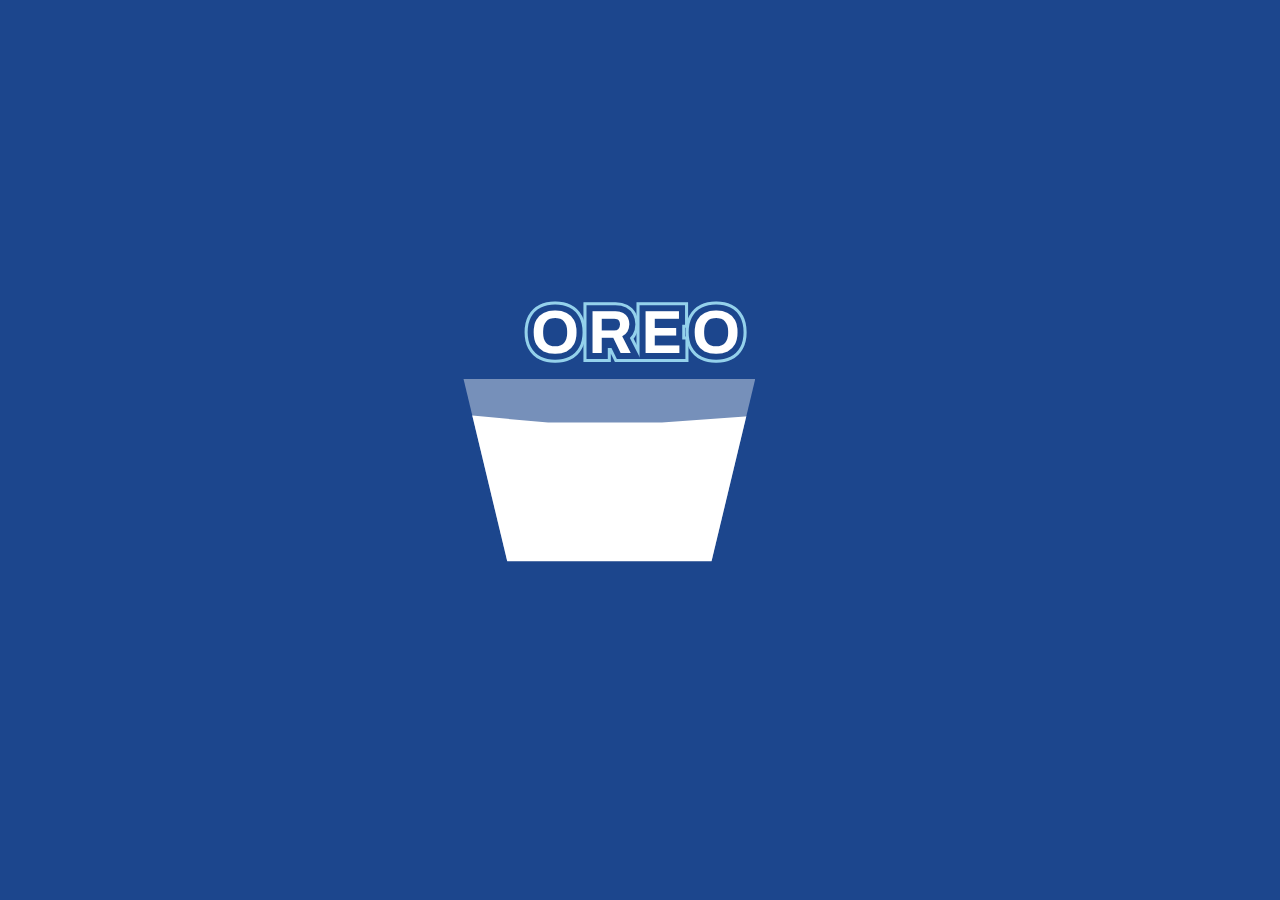
<file: opdracht1/index.html>
<!doctype html>
<html lang="nl">
	
<head>
	<meta charset="UTF-8">
	<meta name="author" content="Cherlyn Faré">
	<meta name="viewport" content="width=device-width, initial-scale=1">
	
	<title>Opdracht 1: Brand Animation - Frontend voor Designers</title>
	
	<link href="styles/style.css" rel="stylesheet">
 	<link rel="icon" type="image/svg+xml" href="images/favicon.svg">
	
  	<link href="https://fonts.googleapis.com/css2?family=Archivo:wdth,wght@125,900&display=swap" rel="stylesheet">
</head>

<body>
	<h1>
		<span letter="O">O</span>
		<span letter="R">R</span>
		<span letter="E">E</span>
		<span letter="O">O</span>
		<span></span>
	</h1>

	<script defer src="scripts/script.js"></script>
</body>
	
</html>
</file>
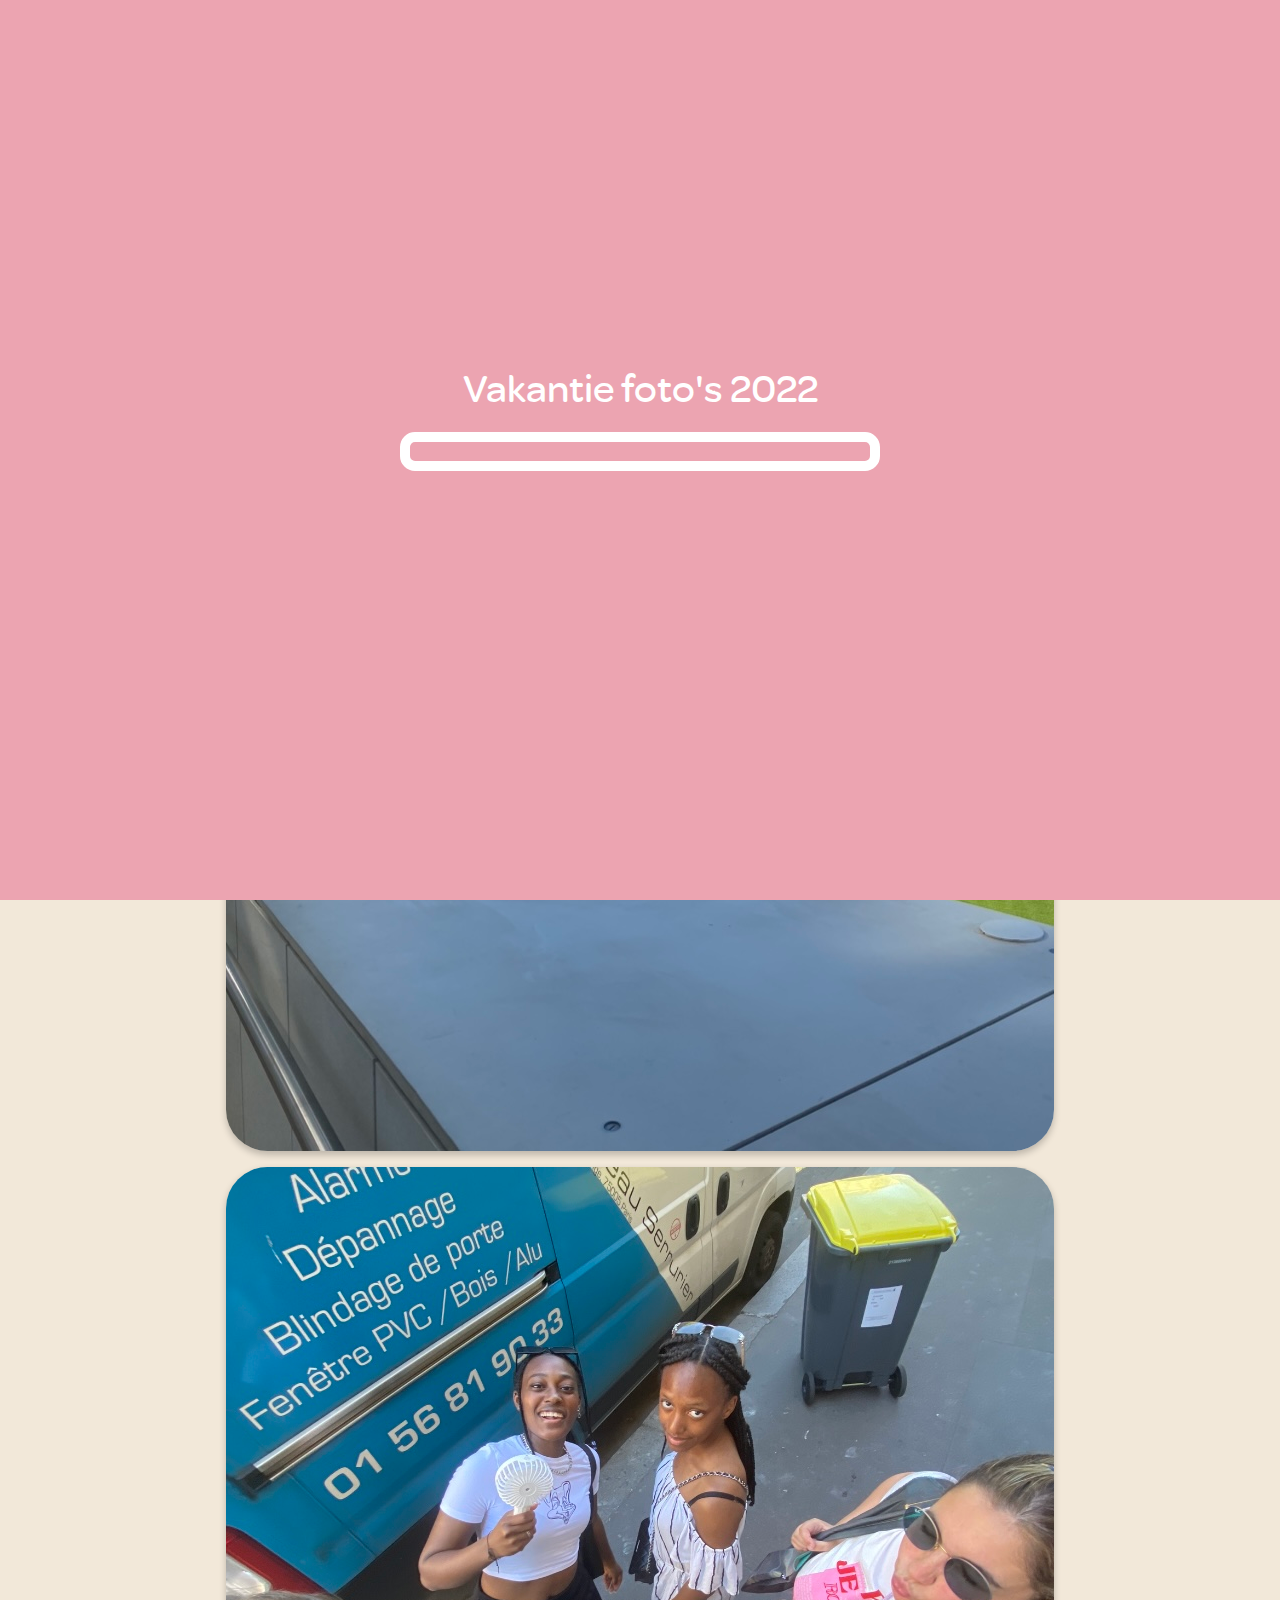
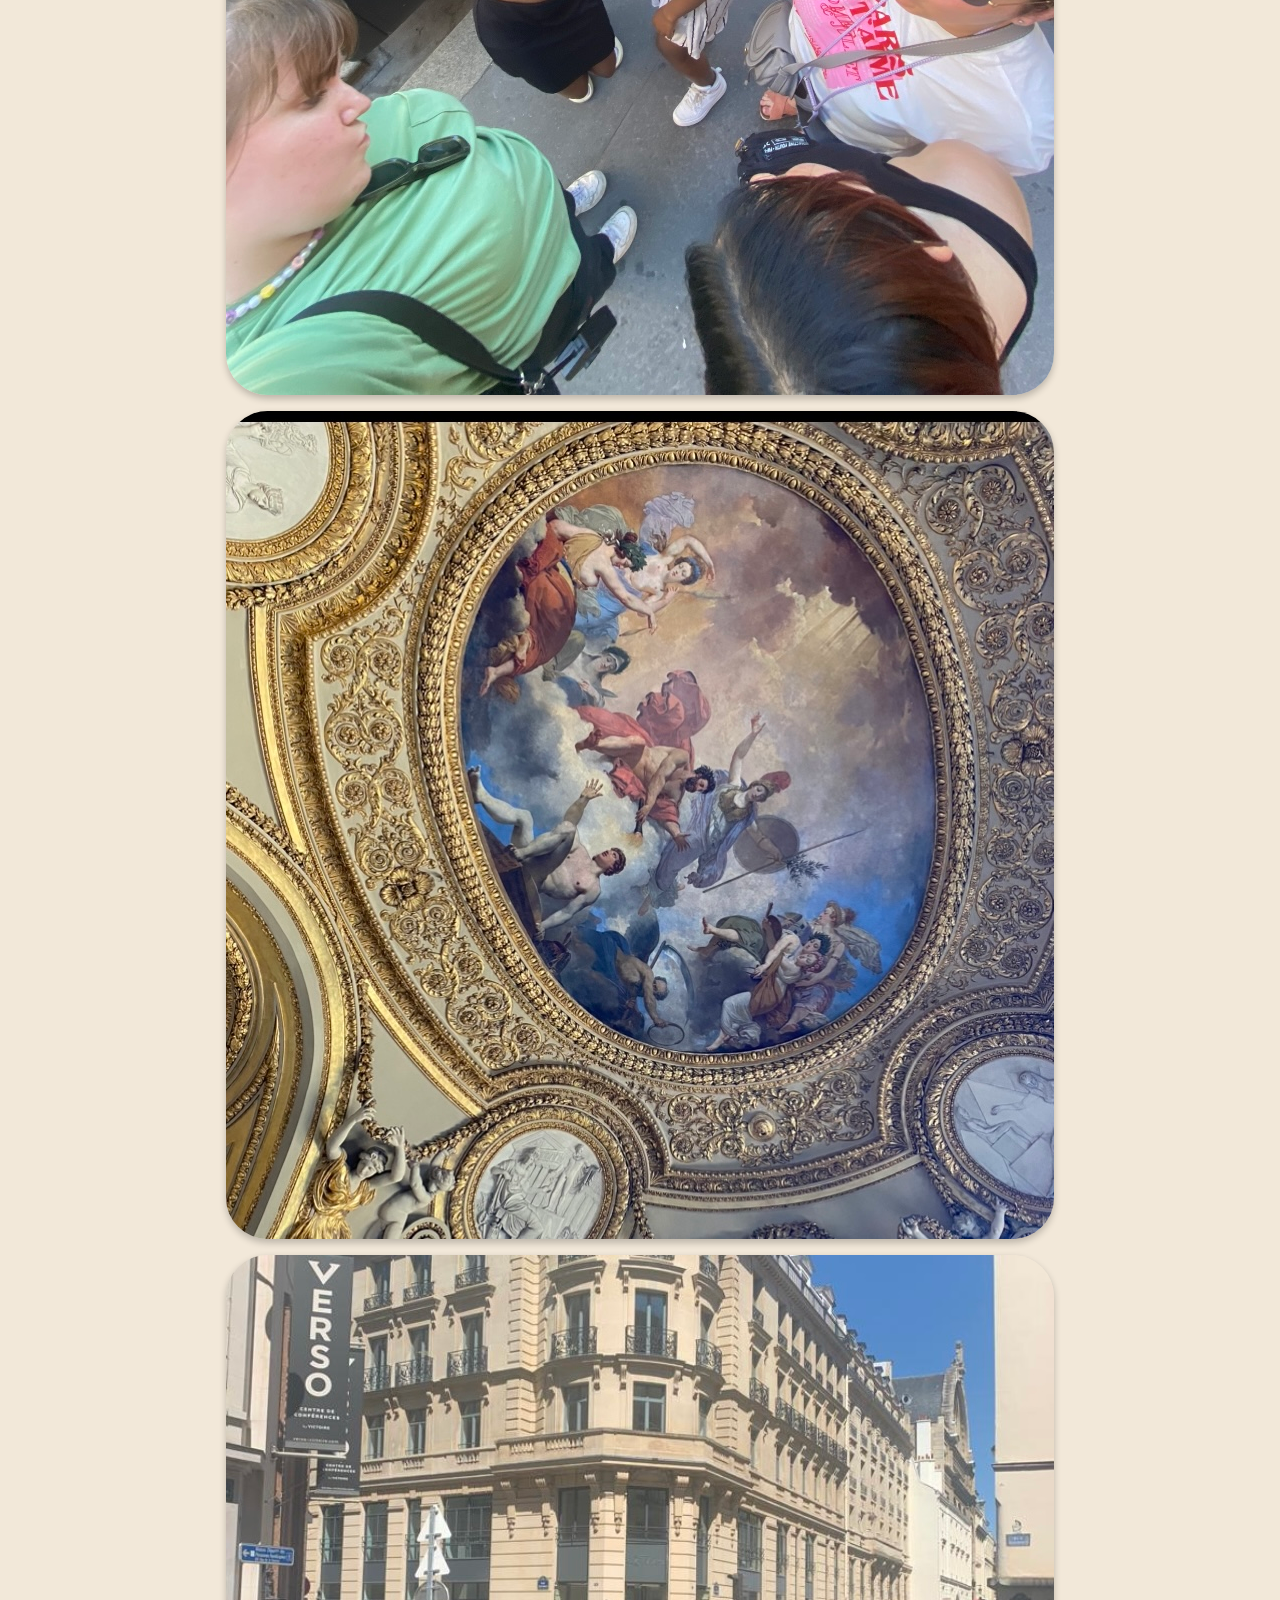
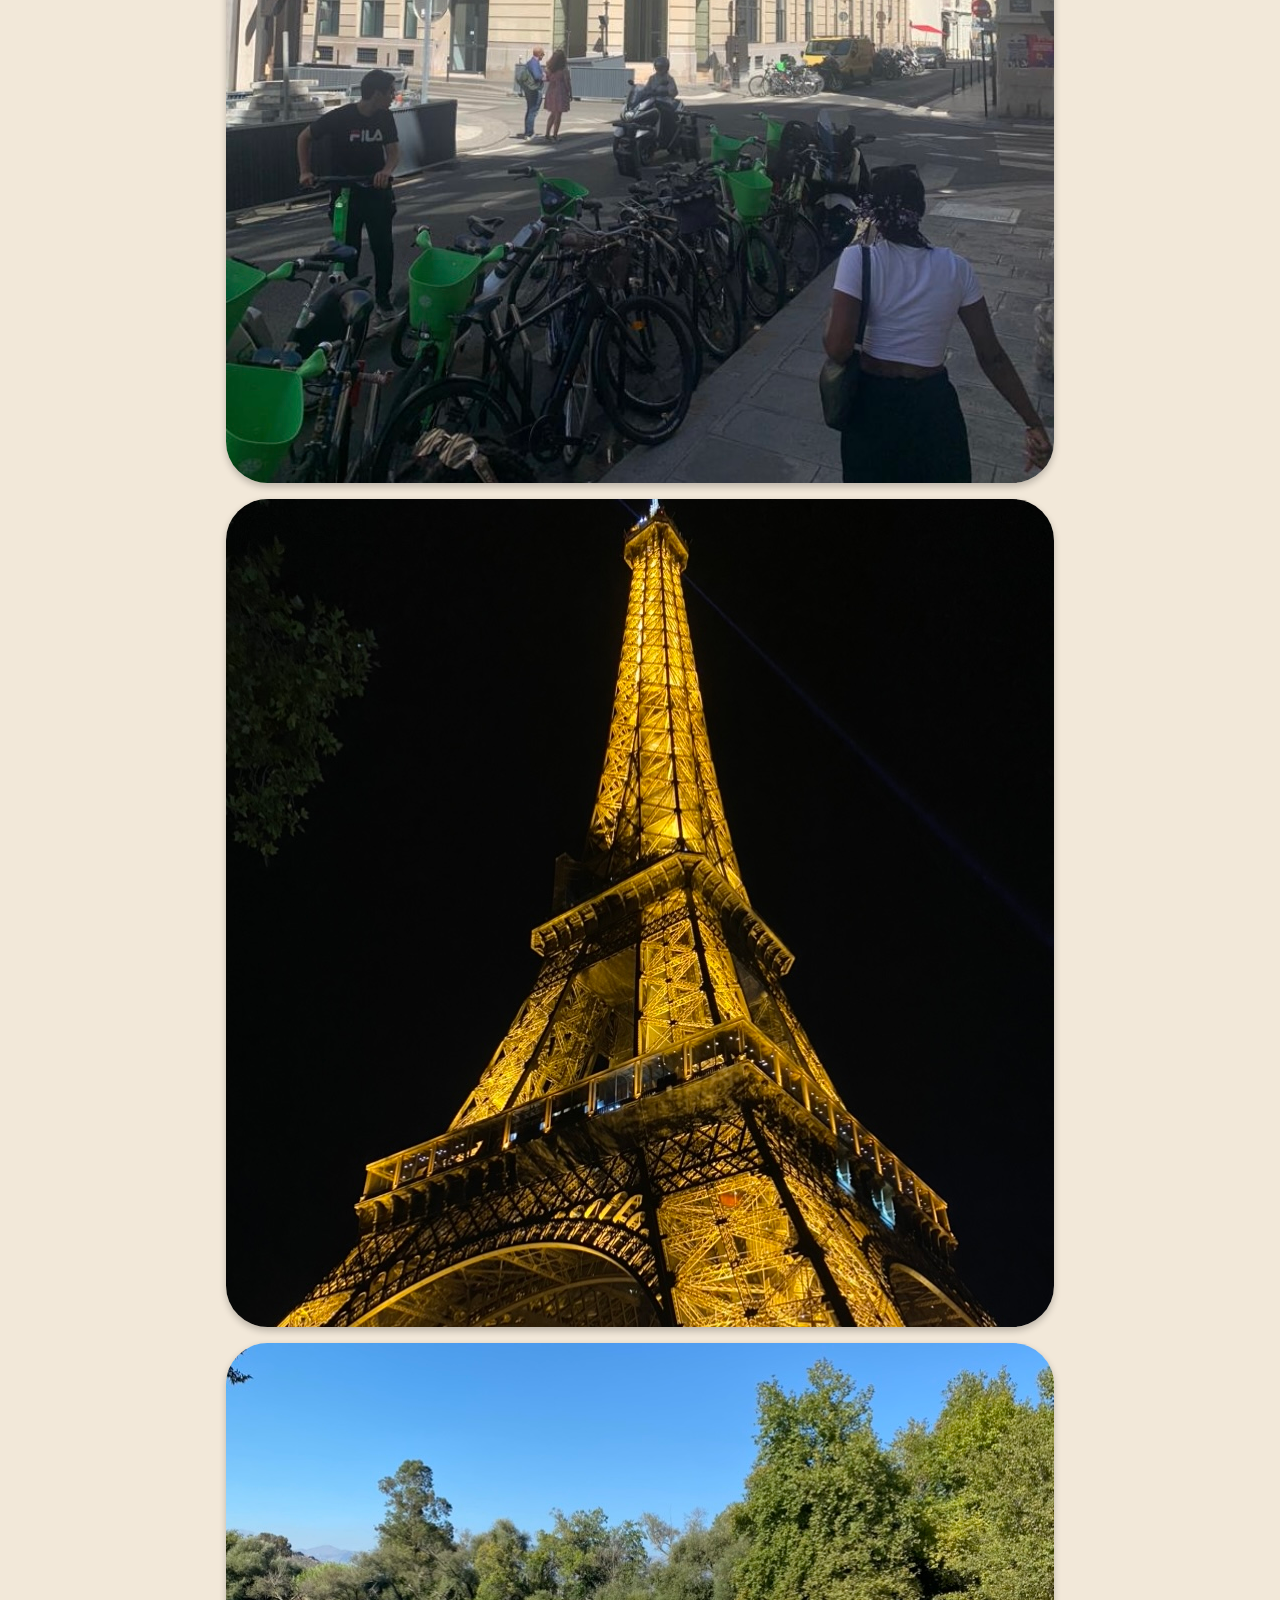
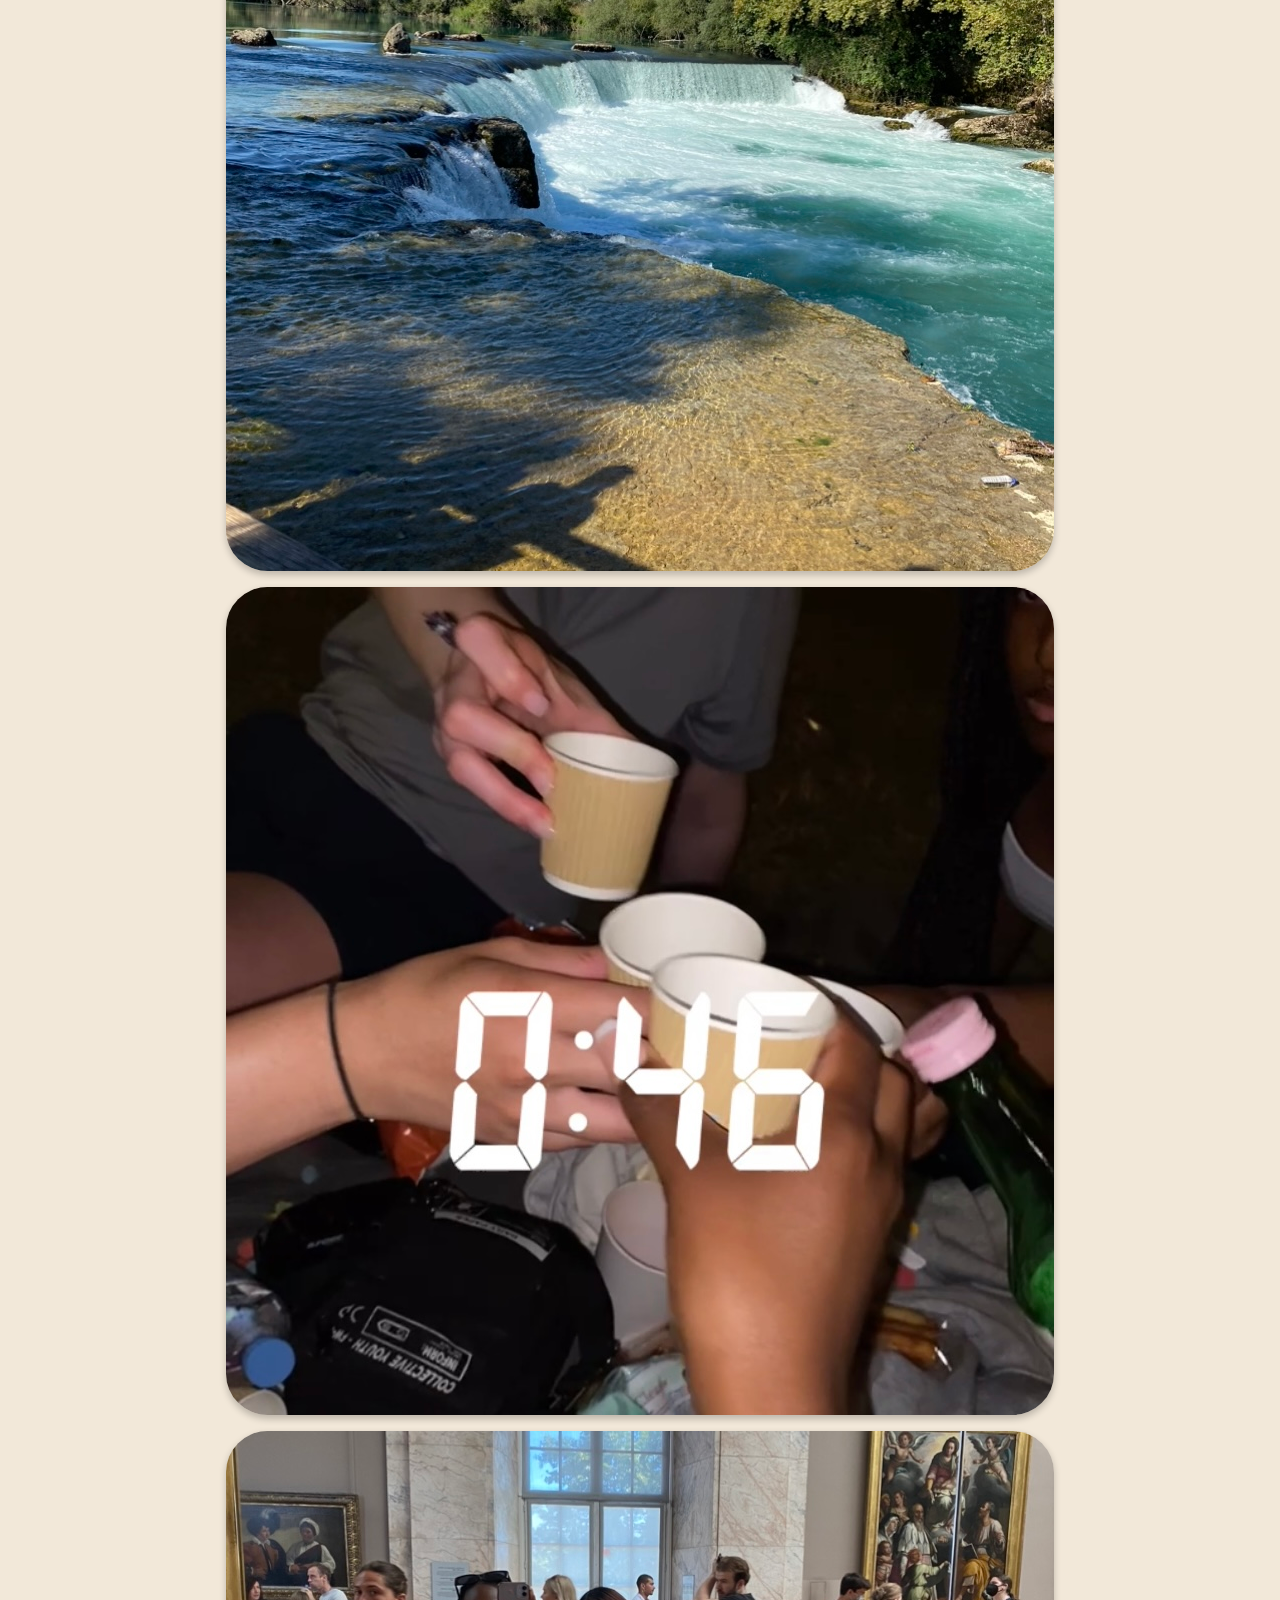
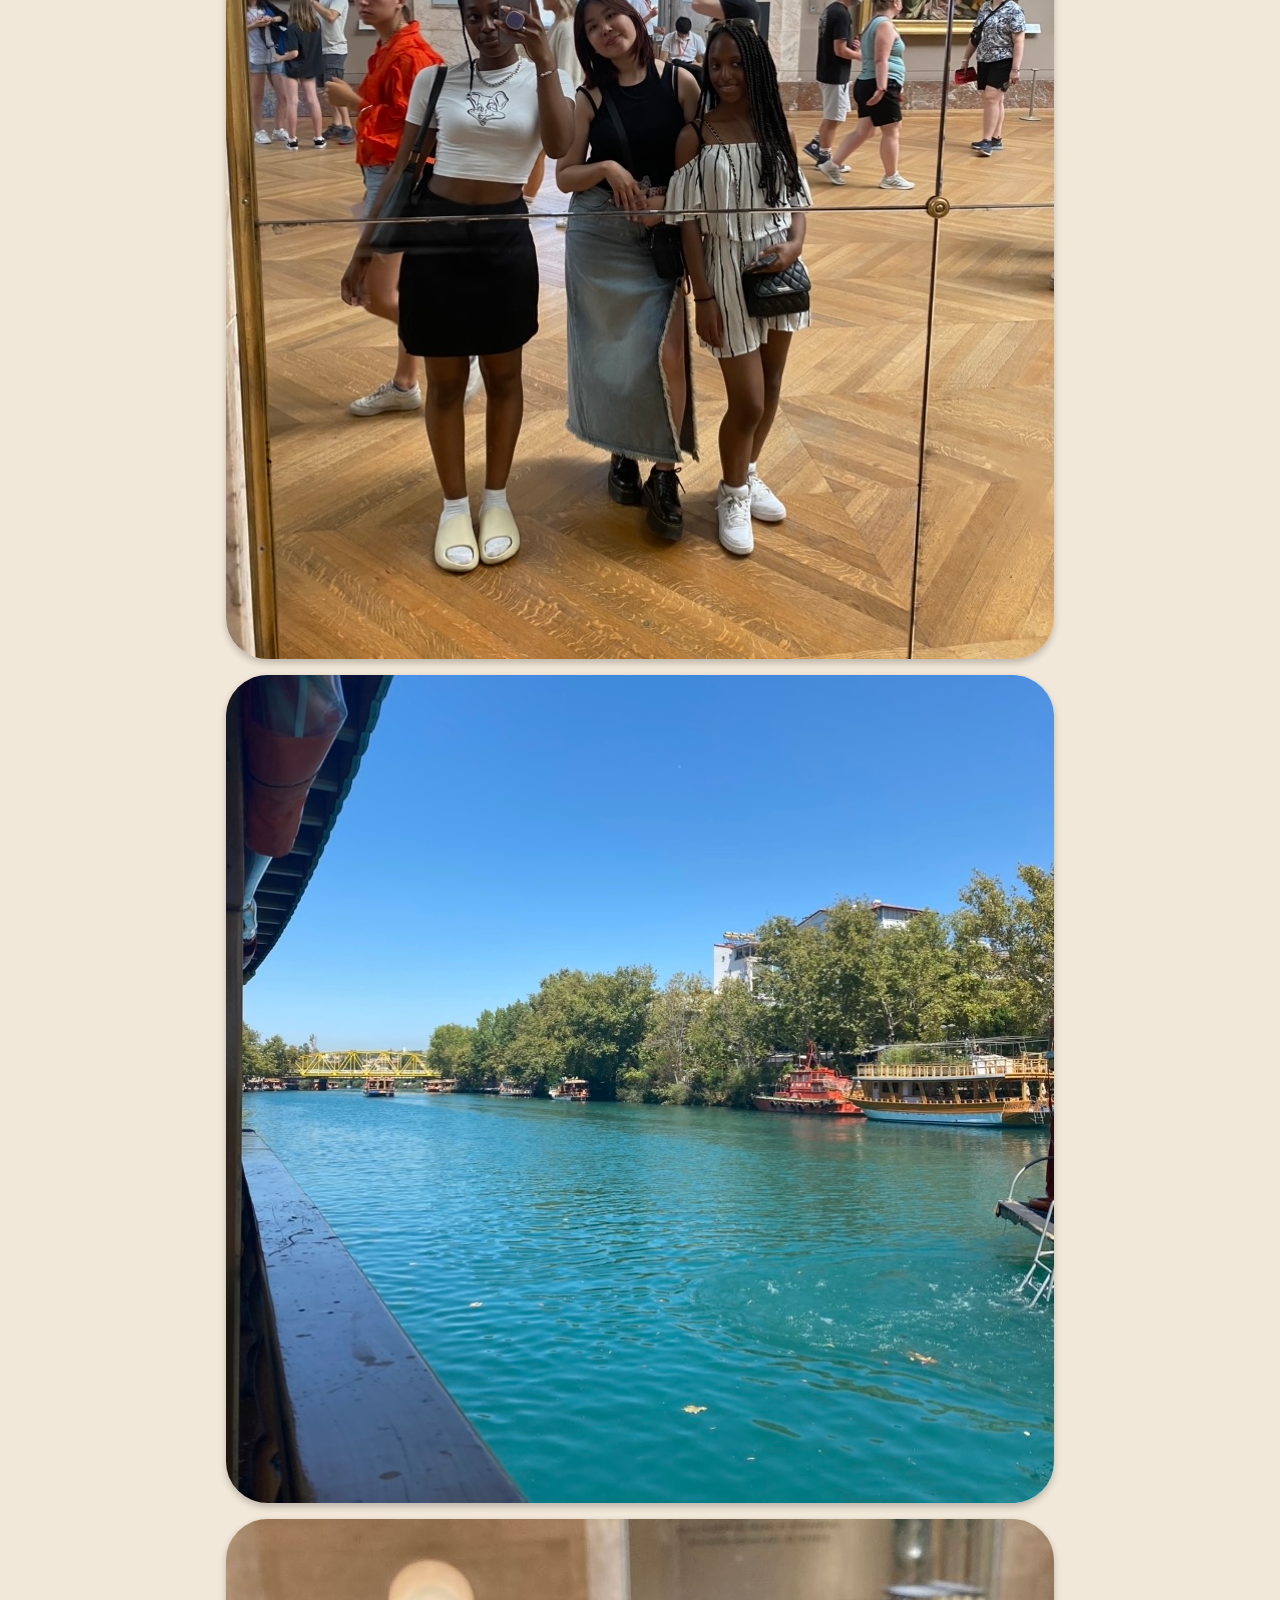
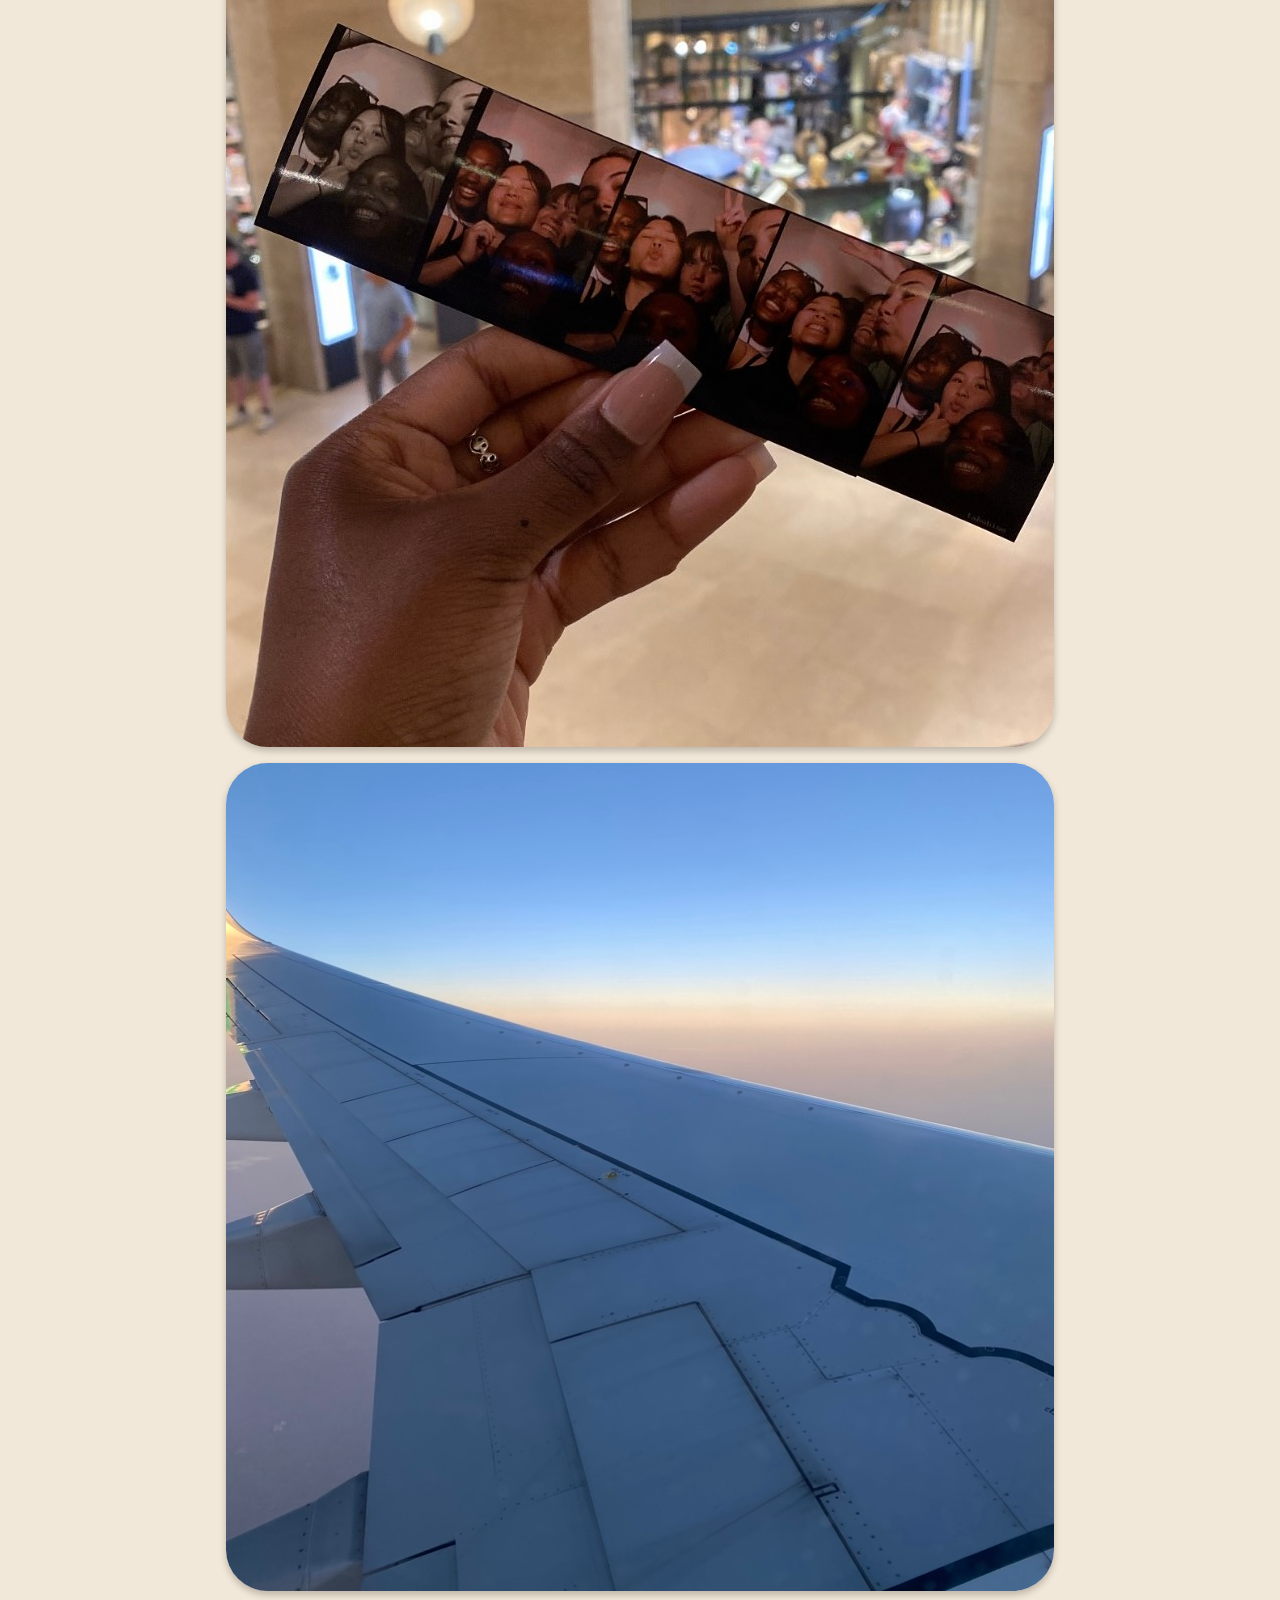
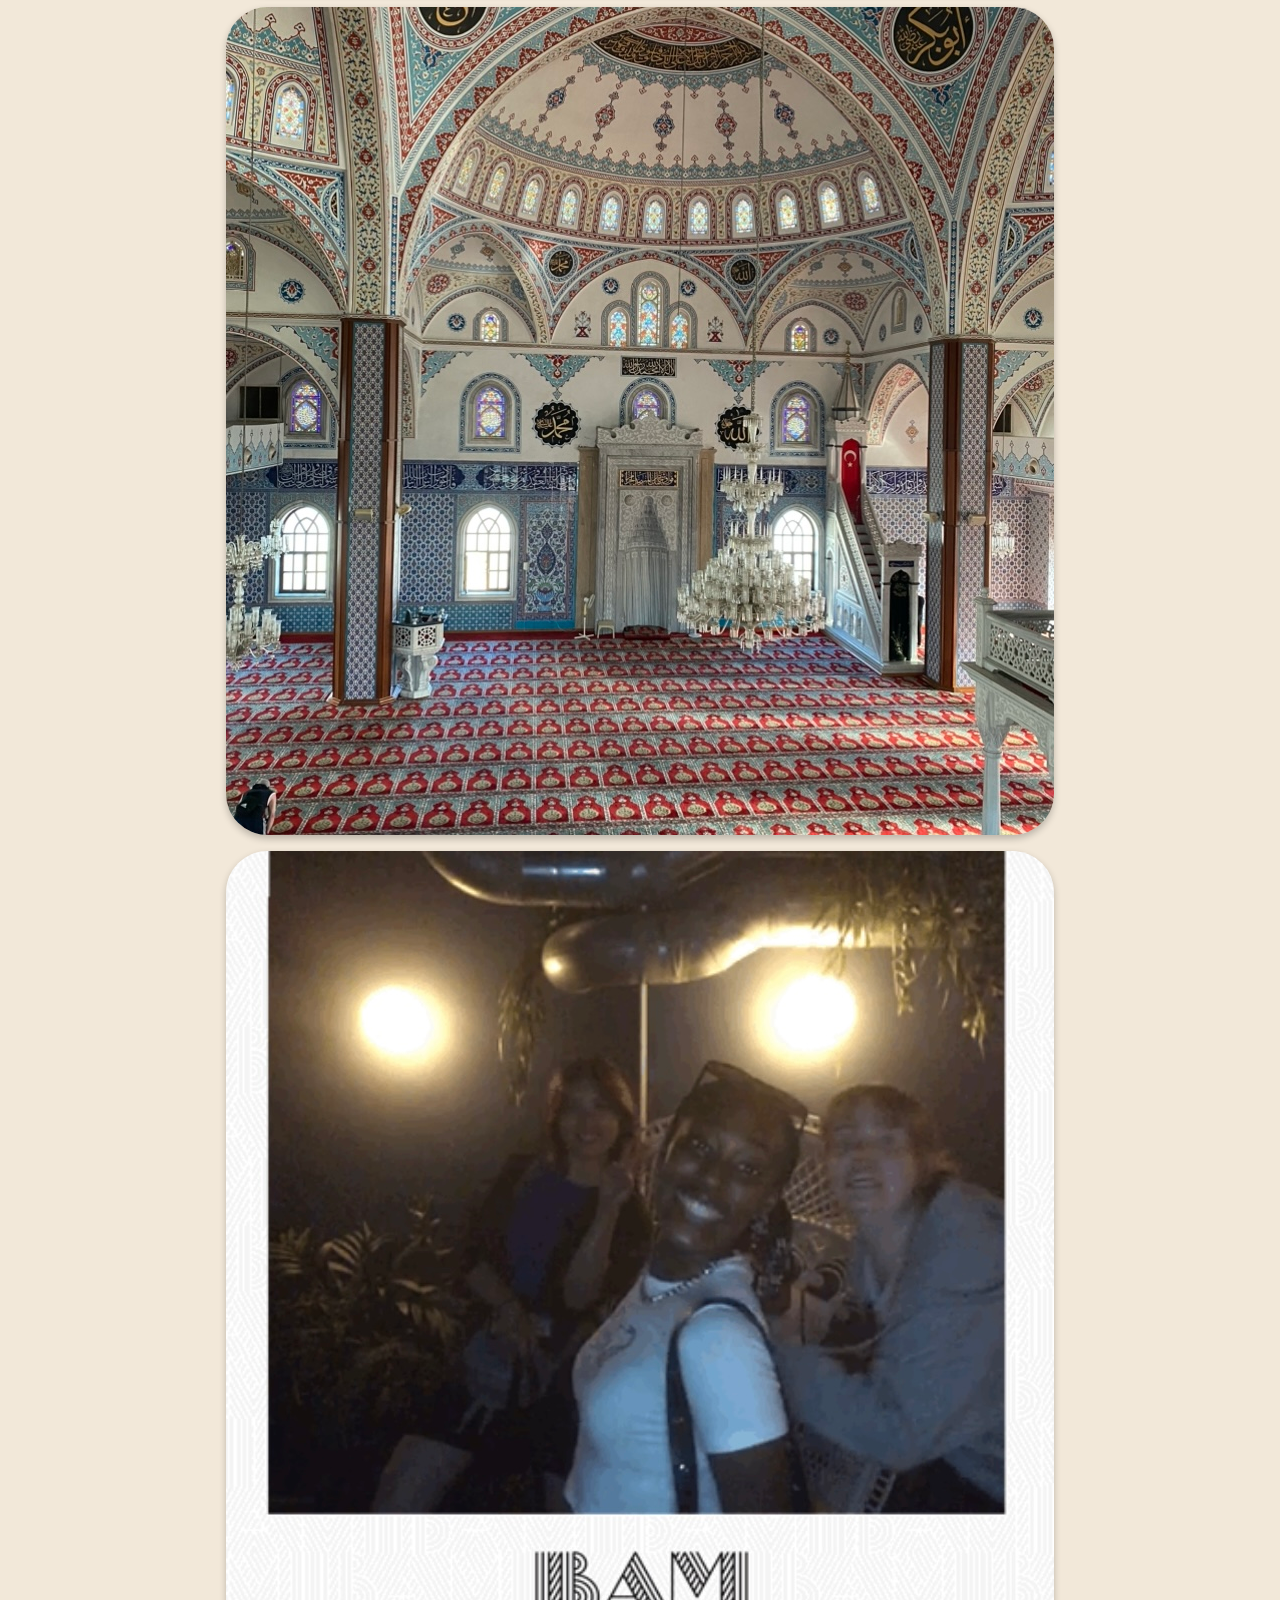
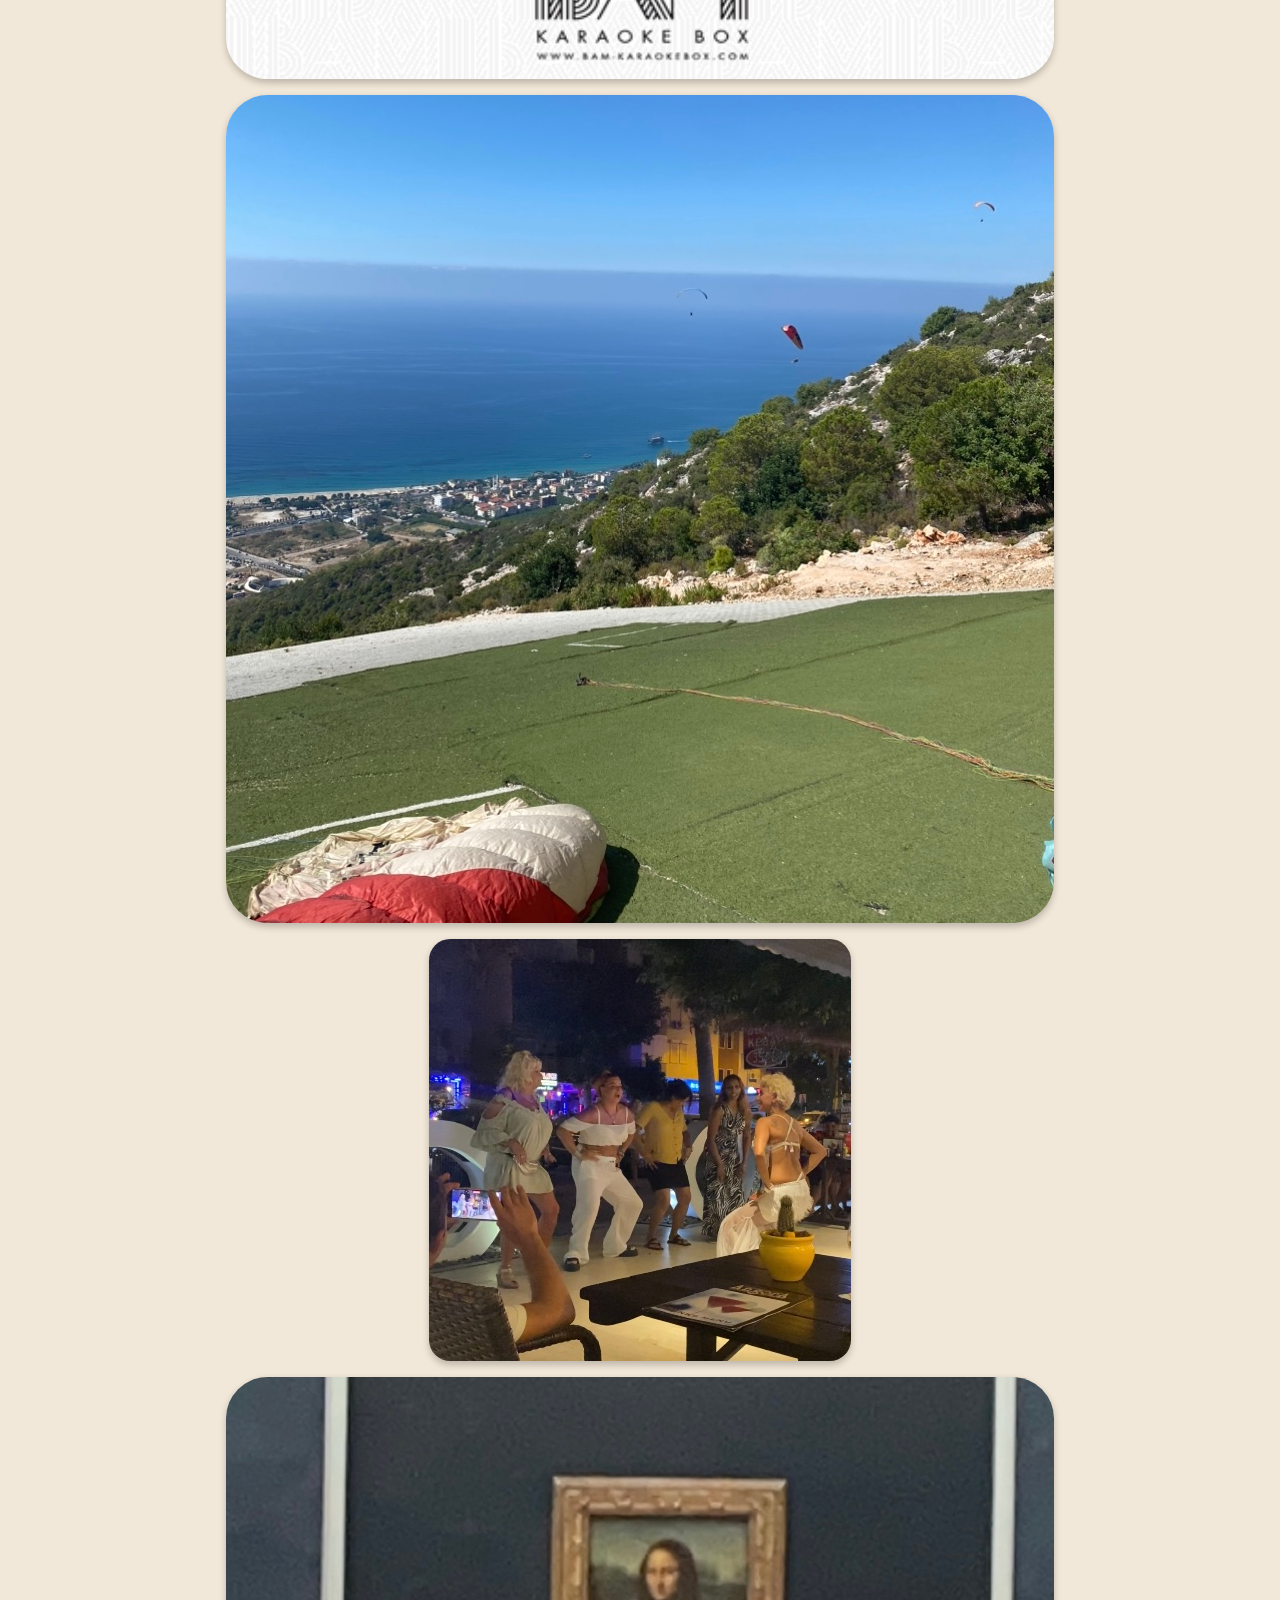
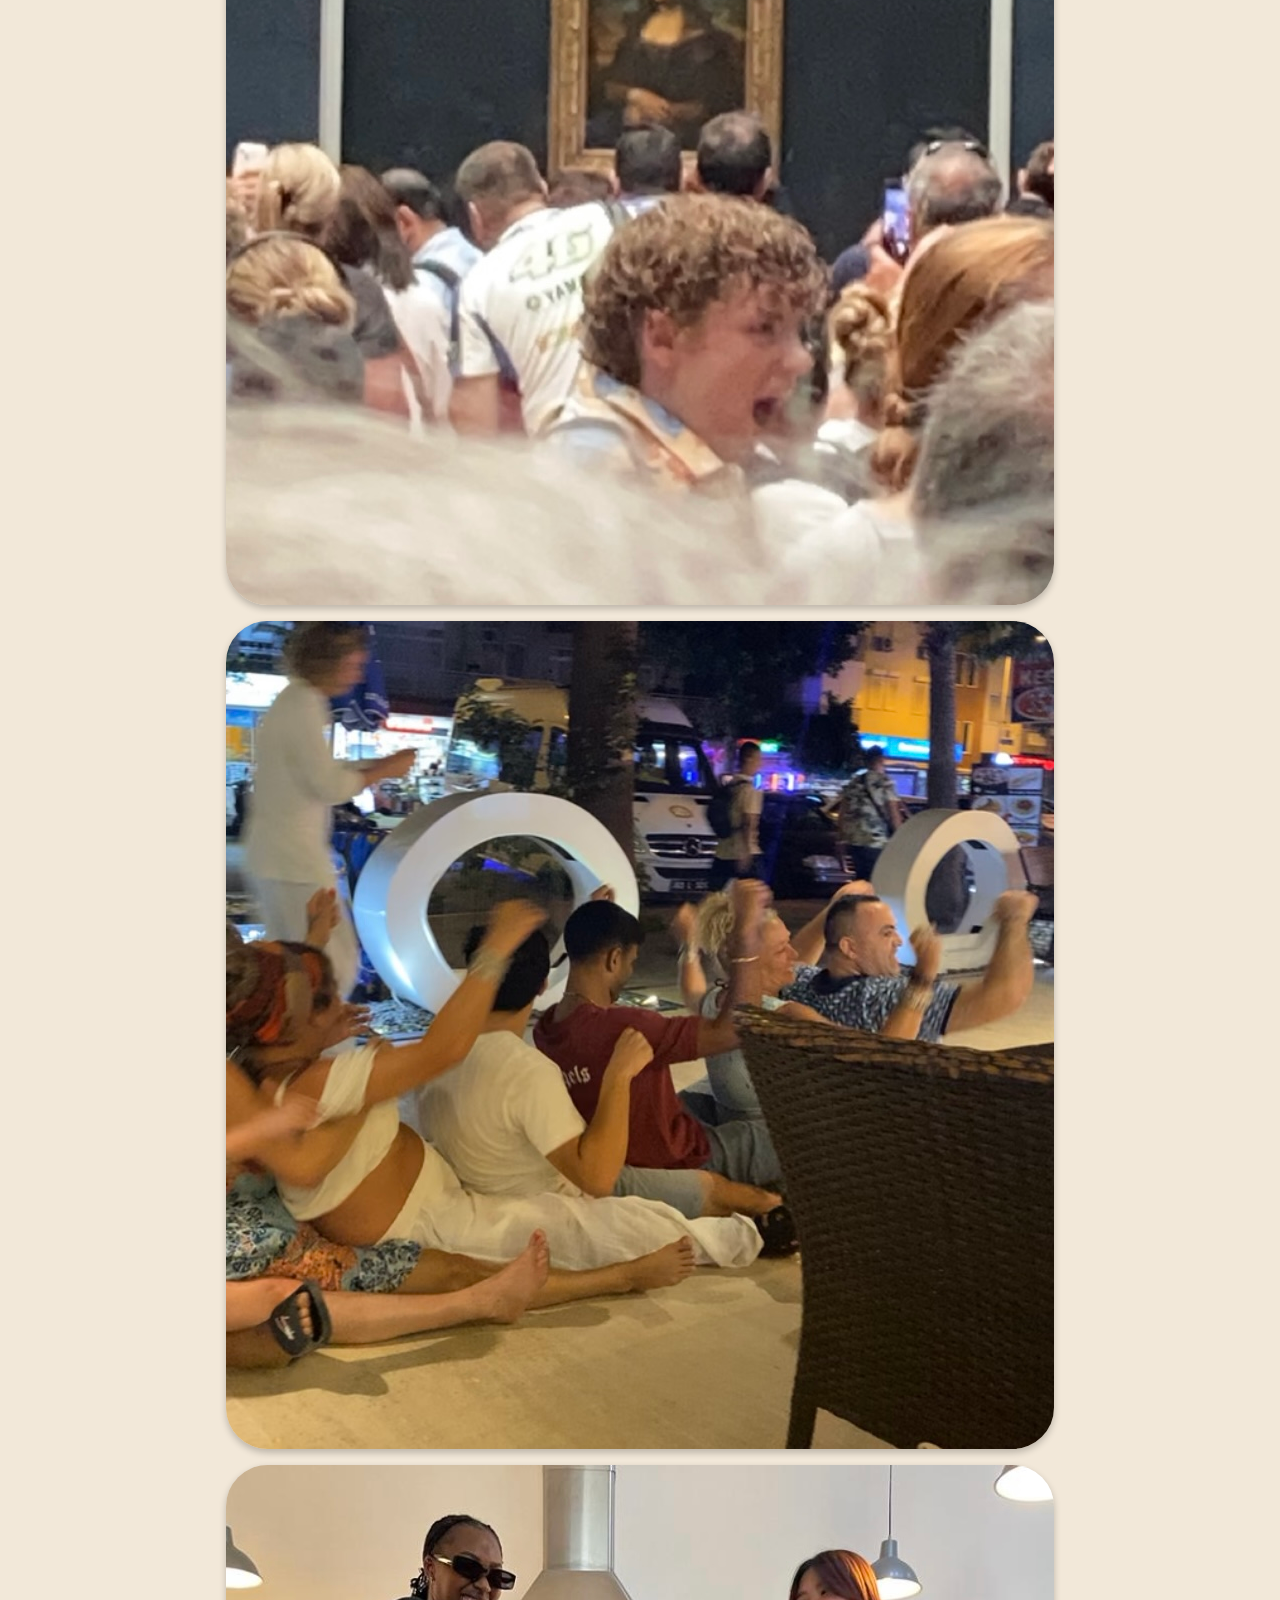
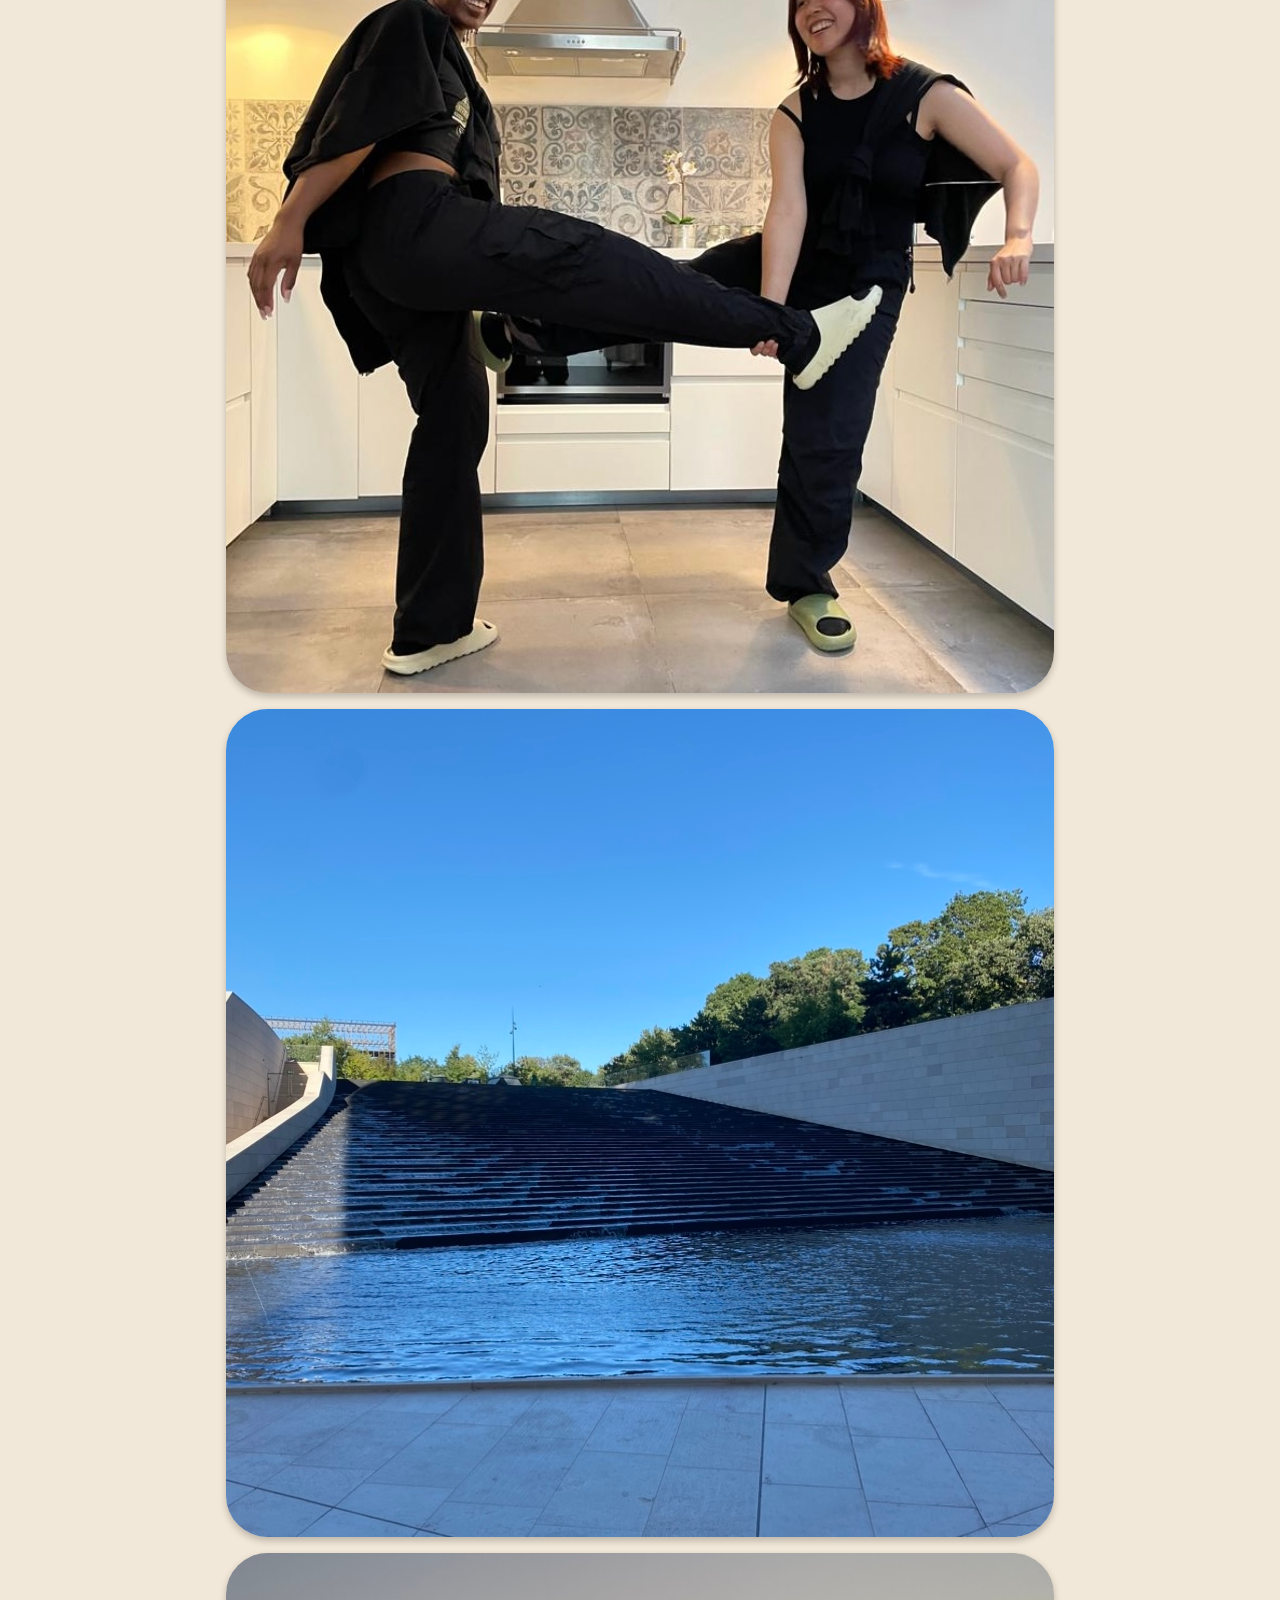
<file: opdracht2/index.html>
<!doctype html>
<html lang="nl">
	
<head>
	<meta charset="UTF-8">
	<meta name="author" content="Cherlyn Fare">
	<meta name="viewport" content="width=device-width, initial-scale=1">
	
	<title>Opdracht 2: Interactie galore - Frontend voor Designers</title>
    <link rel="stylesheet" href="https://cdn.jsdelivr.net/npm/swiper@9/swiper-bundle.min.css">
    <link href="styles/style.css" rel="stylesheet">
    <link rel="icon" type="image/svg+xml" href="images/favicon.svg">
</head>

<body>
    <!-- div gebruikt voor een splash screen met JS -->
    <div class="splash">
        <span>Vakantie foto's 2022</span>
        <!-- div gebruikt voor het laden van de balk animatie-->
        <div class="progress">
            <!-- lege span voor de styling voor het laden van de balk-->
            <span></span>
          </div>
          <button>Bekijk foto's</button>
      </div>

	<header>
        <h1>Vakantie foto's</h1>
        <button>Toon slideshow</button>
	</header>

	<main>
        <section class="swiper">
            <p class="swiper-pagination"></p>

            <!-- aria hidden kan worden gebruikt om niet interactieve inhoud, zoals afbeeldingen en uitgevouwen menu's te verbergen voor screenreader gebruikers  -->
            <button aria-hidden="true"><img src="images/sluiten.png" alt="sluiten"></button> 

            <!-- dit element met de class (swiper-button-prev) gebruikt de lib voor de vorige button -->
            <button class="swiper-button-prev"></button>
            <!-- dit element met de class (swiper-button-next) gebruikt de lib voor de volgende button -->
            <button class="swiper-button-next"></button>
			
            <!-- deze class (swiper-wrapper) heeft de lib ook nodig - de binnenste container -->
            <ul class="swiper-wrapper">
                <!-- deze class (swiper-slide) heeft de lib ook nodig - voor elke card/slide -->
                <li class="swiper-slide"><button>Verwijderen</button><img src="images/hoge-uitzicht.jpg" alt="hoge uitzicht"/></li>
                <li class="swiper-slide"><button>Verwijderen</button><img src="images/persoon1.jpg" alt="persoon"/></li>
                <li class="swiper-slide"><button>Verwijderen</button><img src="images/parijs.jpg" alt="eifeltoren"/></li>
                <li class="swiper-slide"><button>Verwijderen</button><img src="images/waterval.jpg" alt="waterval"/></li>
                <li class="swiper-slide"><button>Verwijderen</button><img src="images/vrienden.jpg" alt="vrienden"/></li>
                <li class="swiper-slide"><button>Verwijderen</button><img src="images/zee.jpg" alt="zee"/></li>
                <li class="swiper-slide"><button>Verwijderen</button><img src="images/vliegtuig.jpg" alt="vliegtuig uitzicht"/></li>
                <li class="swiper-slide"><button>Verwijderen</button><img src="images/moskee.jpg" alt="moskee"/></li>
                <li class="swiper-slide"><button>Verwijderen</button><img src="images/berg.jpg" alt="berg"/></li>              
                <li class="swiper-slide"><button>Verwijderen</button><img src="images/trap-water.jpg" alt="trap met water"/></li>
                <li class="swiper-slide"><button>Verwijderen</button><img src="images/zonsondergang.jpg" alt="zonsondergang"/></li>
                <li class="swiper-slide"><button>Verwijderen</button><img src="images/paragliden.jpg" alt="paragliden"/></li>
                <li class="swiper-slide"><button>Verwijderen</button><img src="images/plafond.jpg" alt="plafond in de Louvre"/></li>
                <li class="swiper-slide"><button>Verwijderen</button><img src="images/mona-lisa.jpg" alt="De Mona Lisa"/></li>
                <li class="swiper-slide"><button>Verwijderen</button><img src="images/vrienden-parijs.jpg" alt="vrienden in Parijs"/></li>
                <li class="swiper-slide"><button>Verwijderen</button><img src="images/drankje.jpg" alt="drankje in de avond in Parijs"/></li>
                <li class="swiper-slide"><button>Verwijderen</button><img src="images/photobooth.jpg" alt="photobooth foto"/></li>
                <li class="swiper-slide"><button>Verwijderen</button><img src="images/gifje.jpg" alt="gifje foto"/></li>
                <li class="swiper-slide"><button>Verwijderen</button><img src="images/dansen.jpg" alt="dansen in Turkije"/></li>
                <li class="swiper-slide"><button>Verwijderen</button><img src="images/turkije.jpg" alt="mensen in Turkije"/></li>
                <li class="swiper-slide"><button>Verwijderen</button><img src="images/cher-en-lies.jpg" alt="2 vrienden"/></li>
            </ul>

            <p>Delen op:</p>
            <ul>
                <li><a href=""><img src="images/bluetooth.png" alt="delen via bluetooth"></a></li>
                <li><a href="https://www.instagram.com/"><img src="images/ig.png" alt="delen via Instagram"></a></li>
                <!-- img link: https://www.flaticon.com/free-icon/twitter_733635?term=twitter&page=1&position=5&origin=search&related_id=733635 -->
                <li><a href="https://twitter.com/"><img src="images/twitter.png" alt="delen via Twitter"></a></li>
                <!-- img link: https://www.flaticon.com/free-icon/bluetooth_2404072?term=bluetooth&page=1&position=5&origin=search&related_id=2404072 -->
                <li><a href="https://www.facebook.com/"><img src="images/fb.png" alt="delen via Facebook"></a></li>
            </ul>

            
        </section>
        
        <section>
            <form>
                <label>Toon in een:</label>
                <input type="radio" name="view" value="list" id="view-list" checked>
                <label for="view-list">Lijst</label>
                <input type="radio" name="view" value="list" id="view-grid">
                <label for="view-grid">Grid</label>
            </form>
        </section>

        <section>
            <aside>
                <label>Sorteer op:</label>
                <!-- bij het openen van de pagina geen filter -> alles -->
                <input type="radio" name="filter" value="all" id="filter-all" checked>
                <label for="filter-all">Alles</label>
                
                <!-- de values van de radio buttons worden zo gebruikt om te filteren -->
                <input type="radio" name="filter" value="person" id="filter-person" >
                <label for="filter-person">Personen</label>
                <input type="radio" name="filter" value="place" id="filter-place">
                <label for="filter-place">Plaatsen</label>
                <input type="radio" name="filter" value="sights" id="filter-sights">
                <label for="filter-sights">Bezienswaardigheden </label>
                <div>
                    <p>Upload een foto</p>
                    <input type="file" id="image_input" accept="image/png, image/jpg, image/jpeg">
                </div>
            </aside>
        </section>

            <!-- ik heb een class voor de laatste section gebruikt, zodat  de carousel, grid view en filters tegelijkertijd werken-->
        <section class="delijst alles">
            <!-- bij het openen worden de foto's in een lijst getoond -->
            <ul data-view="listView">
                <li class="place"><img src="images/hoge-uitzicht.jpg" alt="hoge uitzicht"></li>
                <li class="person"><img src="images/vrienden-parijs.jpg" alt="vrienden in Parijs"></li>
                <li class="place"><img src="images/plafond.jpg" alt="plafond in de Louvre"></li>
                <li class="person"><img src="images/persoon1.jpg" alt="persoon"></li>
                <li class="place"><img src="images/parijs.jpg" alt="de eifeltoren"></li>
                <li class="place"><img src="images/waterval.jpg" alt="waterval"></li>
                <li class="person"><img src="images/drankje.jpg" alt="drankje in de avond in Parijs"></li>
                <li class="person"><img src="images/vrienden.jpg" alt="vrienden"></li>
                <li class="place"><img src="images/zee.jpg" alt="zee"></li>
                <li class="person"><img src="images/photobooth.jpg" alt="photobooth foto"></li>
                <li class="place"><img src="images/vliegtuig.jpg" alt="vliegtuig"></li>
                <li class="place"><img src="images/moskee.jpg" alt="moskee"></li>
                <li class="person"><img src="images/gifje.jpg" alt="foto gifje"></li>
                <li class="place"><img src="images/berg.jpg" alt="berg"></li>
                <li class="person"><img src="images/dansen.jpg" alt="mensen die dansen in Turkije"></li>
                <li class="place"><img src="images/mona-lisa.jpg" alt="De Mona Lisa"></li>
                <li class="person"><img src="images/turkije.jpg" alt="gezelligheid in Turkije"></li>
                <li class="person"><img src="images/cher-en-lies.jpg" alt="2 vrienden"></li>
                <li class="place"><img src="images/trap-water.jpg" alt="trap met water"></li>
                <li class="place"><img src="images/zonsondergang.jpg" alt="zonsondergang"></li>
                <li class="person"><img src="images/paragliden.jpg" alt="paragliden"></li>     
                <li class="sights">
                    <p>Upload een foto</p>
                    <input type="file" id="image_input" accept="image/png, image/jpg, image/jpeg">
                </li>
            </ul>
        </section>
	</main>
   
    <script src="https://cdn.jsdelivr.net/npm/swiper@9/swiper-bundle.min.js"></script>
	<script defer src="scripts/script.js"></script>
</body>
</html>
</file>
<file: opdracht1/styles/style.css>
/*********/
/* FONTS */
/*********/
/* Met @font-face kunnen aangepaste lettertypen op een webpagina worden geladen */
@font-face {
	font-family: 'Archivo';
	font-style: normal;
	font-weight: 900;
	font-stretch: 125%;
	src: url(https://fonts.gstatic.com/s/archivo/v18/k3k6o8UDI-1M0wlSV9XAw6lQkqWY8Q8EsJaRE-NWIDdgffTTnTRZ-BdpBU7iVNRQGG4.woff2) format('woff2');
	unicode-range: U+0102-0103, U+0110-0111, U+0128-0129, U+0168-0169, U+01A0-01A1, U+01AF-01B0, U+0300-0301, U+0303-0304, U+0308-0309, U+0323, U+0329, U+1EA0-1EF9, U+20AB;
}

/**************/
/* CSS REMEDY */
/**************/
*, *::after, *::before {
  box-sizing:border-box;  
}

button:not(:disabled), summary {
	cursor: pointer;
}

/*********************/
/* CUSTOM PROPERTIES */
/*********************/
:root {
	--color-text:#ffffff;
	--color-text-vullen:#1c468d;
	--color-text-line1:#1c468d;
	--color-text-line2: #94d1eb;

	--color-background: #1c468d;
	/*light mode*/

	--color-background-dark: #030334;
	/*dark mode*/

	--color-milk: #ffffff;
	--background-milk-glass: #2c5498;
}

/****************/
/* STYLING */
/****************/

/* code van: https://codepen.io/shooft/pen/rNqmqga */
body {
	height:70vh;
  	margin: 0;
	
	/* OREO staat in het midden van de pagina */
	display:grid;
	place-content: center ;
	background: var(--color-background);
}

/********************/
/* Letters STYLING */
/******************/
h1 {
	display: flex;	
	flex-direction: row;
    flex-wrap: wrap;
    justify-content: center;
	align-items: center;

	gap: .15em;

	font-family: 'Archivo', sans-serif;
	font-size: 3.8em;
}

h1 span {
	position: relative;
	
	color: var(--color-text);

	/* om het gaatje van de O's te vullen*/
	background-image:radial-gradient(circle, var(--color-text-vullen) .25em, transparent 0);
}

/* voor de donkere rand */
h1 span::after {
	/* de letter die in de html staat wordt gebruikt als letter voor de before en after */
	content:attr(letter);
 	/* de after staat op dezelfde plek als de span waar hij inzit	*/
	position:absolute;
	left:0;
	top:0;
	/* om de outline te trekken*/
	-webkit-text-stroke: 0.2em var(--color-text-line1); 
	/* om de after achter de span waar hij inzit te plaatsen */
	/* zo is allen de stroke naar buiten zichtbaar */
	/* de stroke naar binnen wordt afgedekt door de span zelf*/
	z-index:-1;
}

/* voor de lichte rand */
h1 span::before {
	content:attr(letter);
	position:absolute;
	left:0;
	top:0;
	-webkit-text-stroke: 0.3em var(--color-text-line2); 
	z-index:-2;
}

h1:hover span {
	animation-name: dip;
	animation-duration: 7s;
	animation-direction:normal;
	animation-iteration-count: 1;
	animation-timing-function: ease-in-out
}

/* Animatie per letter*/
h1:hover span:nth-of-type(1) {
	animation-delay: .5s;
}

h1:hover span:nth-of-type(2) {
	animation-delay: 1s;
}

h1:hover span:nth-of-type(3) {
	animation-delay: 1.5s;
}

h1:hover span:nth-of-type(4) {
	animation-delay: 2s;
}

/*Zodat het glas niet mee beweegt*/
h1:hover span:nth-of-type(5) {
	animation: none;
}

@keyframes dip {
	0% {
		transform:translatey(0);
	}
	25% {
		transform:translatey(1.2em);
	}
	50% {
		transform:translatey(1.2em);
	}
	75% {
		transform:translatey(1.2em);
	}
	100% {
		transform:translatey(0em);
	}
}

/**********************/
/* Glas melk STYLING */
/********************/
/* styling van het glas zelf*/

/* Gedeeltelijke code van: https://codepen.io/Spate/pen/gOGJMgG */
h1 span:nth-of-type(5){

	margin-top: .1em;
	width: 4.8em;
	height: 3em;
 
	clip-path: polygon(0 0, 100% 0, 85% 100%, 15% 100%);
	background-color: rgba(255, 255, 255, 0.4);
}

/* styling van de melk*/
h1 span:nth-of-type(5)::before {
	content: "";
	width: 150%;
	height: 100%;
	background: var(--background-milk-glass);

	position: absolute;
	top: 5%;
	left: -25%;

	background-color: var(--color-milk);
	clip-path: polygon(0 5%, 9% 13%, 36% 19%, 62% 19%, 85% 15%, 100% 4%, 93% 66%, 87% 100%, 15% 100%, 10% 67%);

	animation-name: milk;
	animation-duration: 3s;
	animation-timing-function: linear;
	animation-iteration-count: infinite;
}

@keyframes milk {
	0% {
	  transform: rotate(0deg);
	}
	50% {
	  transform: rotate(7deg);
	}
	100% {
	  transform: rotate(0deg);
	}
  }	

@media (prefers-color-scheme:dark) {
	body {
		height:100vh;
		margin: 0;
	
		/* OREO staat in het midden van de pagina */
		display:grid;
		place-content:center;
		background: var(--color-background-dark);
	}
}

/* Mediaquery voor responsivenes*/
@media screen and (min-width: 501px) {
	body {
		height:70vh;
	}
	h1 {
		font-size:3.8em;
	}
	h1 span {
		top: .3em;
		right: -2.4em;
	}
	h1 span:nth-of-type(5) {
		top: 2.5em;
		right:2.3em;
	}
}
</file>
<file: opdracht2/styles/style.css>
/* CSS Document */

/*********/
/* FONTS */
/*********/
@font-face {
	font-family: 'eenfont';
	src: url('../fonts/eenfont.woff2') format('woff2'),
			 url('../fonts/eenfont.woff') format('woff');
	font-weight: normal;
	font-style: normal;
}

/**************/
/* CSS REMEDY */
/**************/
*, *::after, *::before {
	box-sizing:border-box;  
	max-width: 100%;
	margin: 0em;
	padding: 0em;
  }

button:not(:disabled), summary {
	cursor: pointer;
}

/*********************/
/* CUSTOM PROPERTIES */
/*********************/
:root {
	/* algemeen */
	--color-text-h1:#fff;
	--color-text:#000;
	--color-background:#f2e8d9;
	--color-img-hover: rgba(150, 150, 150, 0.5);

	/* splash screen styling */
	--color-span: #fff;
	--color-background-splashscreen: #ECA4B1;
	--color-border-laadbalk: #fff; 
	--color-laden-laadbalk: #D95F76;
	--color-button-splash: #D95F76;
	--color-button-border-splash: #D95F76;
	--color-button-splash-hover: #D95F76;
	
	/* header button styling */
	--color-button-header: #D95F76;
	--color-button-border-header: #D95F76;

	/* header kleur */
	--color-background-header: #ECA4B1;

	/* social media img deel link styling */
	--color-social-media-link: #D95F76;

	/* selecteren en sorteren background kleur */
	--color-background-section1: #B7C8C2;

	/* schaduw van de foto's  */
	--color-box-shadow-img: rgba(0, 0, 0, 0.22);

	--swiper-theme-color:#fff;

	/* styling swiper button */
	--color-swiper-button-hover: #D95F76;

	/* states styling van de radio buttons */
	--color-background-popup: #000c;
	--color-swiper-button-hover: #D95F76;
	--color-swiper-button-active: #ECA4B1;

	--color-label-text: #fff;
	--color-background-label: #ECA4B1;
	--color-label-border: #ECA4B1;
	--color-background-label-hover: #D95F76;
	--color-label-border-hover:#D95F76;

	--color-input-checked: #51718C;

	--color-focus: #fff;

	--color-background-active: #fff;
	--color-active: #ECA4B1;
}
@media (prefers-color-scheme:dark) {
	body {
		--color-text:#fff;
		--color-background:#161426;

		--color-background-splashscreen: #034873;
		--color-border-laadbalk: #fff; 
		--color-laden-laadbalk: #3A3873;

		--color-background-splashscreen: #034873;
		--color-border-laadbalk: #fff; 
		--color-laden-laadbalk: #3A3873;
		--color-button-splash: #7988D9;
		--color-button-border-splash: #7988D9;
		--color-button-splash-hover: #7988D9;

		--color-button-header: #7988D9;
		--color-button-border-header: #7988D9;

		--color-background-header: #3A3873;

		--color-social-media-link: #7988D9;

		--color-background-section1: #034873;

		--color-swiper-button-hover: #034873;
		--color-swiper-button-active: #7988D9;

		--color-background-label: #7988D9;
		--color-label-border: #7988D9;
		--color-background-label-hover: #161426;
		--color-label-border-hover: #161426;

		--color-input-checked: #3A3873;

		--color-active: #3A3873;
	}
}


/*********************/
/* algemene styling */
/*******************/
html {
	height:100%;
}

html.no-scroll {
	overflow: hidden;
}

body {
  	font-family: eenfont, sans-serif;

  	color:var(--color-text);
  	background-color:var(--color-background);
}
header {
	position: sticky;
	top: -4em;
	z-index: 100;

	padding: 1em 1.5em;

	background-color: var(--color-background-header);
	text-align:center;
}
h1 {
	padding-bottom: .8em;
	text-align: center;
	color:var(--color-text-h1);
}
section {
	padding: 1em;
}
label {
	margin-right: .5em;
}
img {
	opacity: 1;
}


/*************************/
/* splash screen styling */
/*************************/
/* code url: https://dev.to/saikatbishal/how-to-make-a-splash-screen-using-html-css-and-javascript-240m */
.splash{
	display: flex;
	justify-content: center;
	flex-direction: column;
	align-items: center;

	z-index: 1000;
	position : fixed;
	top : 50%;
	left : 50%;
	height : 100%;
	width : 100%;
	
	/*transition all gebruikt, zodat alle elementen dezelfde transition krijgen*/
	transform : translate(-50%,-50%); /* om de container roch zichzelf te centreren*/   
	transition : all ease-out 600ms; /* 0.6 sec voor een smooth overgang als het verdwijnt na het klikken*/ 
	
	background-color: var(--color-background-splashscreen);
	cursor: wait;


}
.splash span {
	display: flex;
	flex-direction: column;
	justify-content: center;

	padding-bottom: .5em;

	color: var(--color-span);
	font-size: 2.5em;
}
/* deze class verbergt de container nadat de dekking met JS op 0 gezet is*/
.hidden{
	transition : ease-out 5s;
	display : none;
}
/* pulse animatie voor de tekst: vakantie foto's 2022*/
span {
	transform: scale(1);
	animation: pulse 2s infinite;
}
@keyframes pulse {
	0% {
		transform: scale(0.95);
	}
	50% {
		transform: scale(1.1);
	}
	100% {
		transform: scale(0.95);
	}
}
/*laad balk styling*/
.progress {
    position: relative;
	padding-bottom: 1.2em;
    margin-bottom: 1em;

    height: 0.63em;
    width: 30em;

    border: 0.63em solid var(--color-border-laadbalk);
    border-radius: 0.94em;
}
.progress span {
    position: absolute;
    height: .3em;

    border-radius: 0.2em;
	background-color: var(--color-laden-laadbalk);

    animation: laden 5s linear;    
	animation-fill-mode: forwards;
	animation-iteration-count: 1;
}
@keyframes laden{
    0%{
      width: 0%;
    }
    25%{
        width: 20%;
    }
    50%{
        width: 40%;
    }
    75%{
        width: 60%;
    }
    100%{
        width: 100%;
    }
}
.splash button {
	padding: 1em 2em;
	border: 0.13px solid var(--color-button-border-splash) ;
	border-radius: .3em;

	font-size: 1em;
	font-weight: bold;

	color: var(--color-text-h1);
	background-color: var(--color-button-splash);

	opacity: 0;
	animation: knop .5s linear; 
	animation-delay: 6s;   
	animation-fill-mode: forwards;
	animation-iteration-count: 1;
}
/* animatie, zodat de knop verschijnt nadat de laadbalk geladen is */
@keyframes knop{
    0%{
      opacity: 0;
    }
    100%{
		opacity: 100%;
    }
}
.splash button:hover{
	transform: scale(1.1);
	color: var(--color-button-splash-hover);
	background-color: var(--color-span);
	border-color: var(--color-focus);
}
.splash button:focus{
	border: .3em solid var(--color-focus);
}

  
/***********************/
/* Section 1: carousel */
/***********************/
section:nth-of-type(1) {
	display: flex;
	justify-content: center;
	flex-direction: column;
	align-items: center;


	width:100%;
	margin:0 auto;
	overflow: scroll;

	padding: 3em 10em;

	position: fixed;
	top:0;
	left:0;
	z-index: 500;
	scale:0;
	transition: .5s;
	
	/* achtergrond van de slideshow popup */
	background-color: var(--color-background-popup);
	height:100%;
}
section:nth-of-type(1).show {
	scale:1;
}
section:nth-of-type(1) p {
	padding-top: .5em;

	font-size: 1.5em;
	color: var(--color-label-text);
}

/* carousel open knop styling */
header button {
	padding: .3em 1em;
	font-size: 1.1em;

	border: 0.13px solid var(--color-focus);
    border-radius: .3em;

	color: var(--color-active);
	background-color: var(--color-focus);
}
header button:hover {
	border: var(--color-button-border-header);
	background-color: var(--color-button-splash);
	color: var(--color-label-text);

	transform: scale(1.1);
}

/* carousel sluit knop styling */
.swiper > button:nth-of-type(1){
	align-self: flex-end;
	width: 3em;

	border: none;
	background-color: transparent;
}
.swiper button:nth-of-type(1):hover {
	transform: scale(1.1);
}

/* verwijder knop styling groot beeld*/
.swiper-wrapper li button{
	position: absolute;
    bottom: 32em;

    left: 5em;
    z-index: 11;

	padding: .3em 1em;

	color: var(--color-text-h1);
	background-color: var(--color-background-label);
	border: .1em solid var(--color-background-label);
	border-radius: .3em;
}
.swiper-wrapper li button:hover{
	border: var(--color-background-label-hover);
	background: var(--color-swiper-button-hover);
}
.swiper-wrapper li button:active{
	color: var(--color-swiper-button-active);
	background: var(--color-focus);
}

/* sociale media iconen styling */
section:nth-of-type(1) p:nth-of-type(2) {
	color: var(--color-text-h1);
	margin-top: 1em;
}
section:nth-of-type(1) ul:nth-of-type(2) {
	display: flex;
	flex-direction: row;
}
section:nth-of-type(1) ul:nth-of-type(2) li{
	margin-right: 1em;
}
section:nth-of-type(1) ul:nth-of-type(2) img{
	width: 3.5em;
	margin-bottom: -.5em;
}
section:nth-of-type(1) ul:nth-of-type(2) img:hover {
	background-color: var(--color-social-media-link);
	border-radius: 100%;
	border:.1em hidden transparent;
	transform: scale(1.1);
}

/* nummering van de foto's in de carousel */
p.swiper-pagination  {
	position: absolute;
	bottom: 7em;

	text-align: center;
	transition: .3s opacity;
	transform: translate3d(0,0,0);
	z-index: 10;

	color: var(--color-text-h1);
}

/* de lijst van de carousel */
  section:nth-of-type(1) ul {
	margin: 1em 2em;
	padding:0;
	list-style:none;
	transform: scale(1.1);
}

/* foto's in de carousel */
section:nth-of-type(1) li { 
	height:100%;

	/* !important is nodig omdat swiper.js display:block; aan de li toevoegt - en daardoor zou de lay-out van de kaart misgaan */
	display:flex !important; 
	flex-direction:column;
	justify-content:center;
	align-items:center;
}
.swiper-wrapper .swiper-slide  img {
	width: auto;
	order:-1;
	overflow: scroll;
	padding-bottom: 1em;
	border-radius: 9%;
}

/* terug en volgende knop styling */
.swiper-button-prev,
.swiper-button-next {
	padding: 3em 4em 3em 2.3em;
	margin: -5em 10em;

    border: none;
    border-radius: 30%;

	font-weight: bold;
    background: var(--color-background-label);
}
.swiper-button-prev:hover,
.swiper-button-next:hover{
	transform: scale(1.1);
	background: var(--color-swiper-button-hover);
}
.swiper-button-prev:focus,
.swiper-button-next:focus {
	border: .3em solid var(--color-focus);
}
.swiper-button-prev:active,
.swiper-button-next:active {
	color: var(--color-swiper-button-active);
	background: var(--color-focus);
}



/****************************/
/* Section 2: Toon in een */
/****************************/
section:nth-of-type(2){
	display: flex;
	justify-content: center;
	top: 4em;
	z-index: 90;

	position: sticky;
	padding-bottom: 1em;

	background-color: var(--color-background-section1);
}
/* radio button styling*/
/* De default radio button styling verstoppen, zodat het nog genavigeerd kan worden met toetsenbord*/
input[type="radio"]{
	position: absolute;
  	opacity: 0;
  	cursor: pointer;
}
label {
	display: inline-block;
    padding: .3em 1em;
	margin-left: .5em;

    border: 0.13em solid var(--color-label-border);
    border-radius: .3em;

	background-color: var(--color-background-label);
	color: var(--color-label-text);
	font-size: 1.2em;

	cursor: pointer;
}
label:hover{
	background-color: var(--color-background-label-hover);
	border-color: var(--color-label-border-hover);
}
input[type="radio"]:hover + label{
	transform: scale(1.1);
}
/* styling van geselecteerde radio button*/
input[type="radio"]:checked + label {
	background-color:var(--color-input-checked);
    border-color: var(--color-input-checked);
}
/* styling van focus radio button*/
input[type="radio"]:focus + label {
	border: .15em solid var(--color-focus);
}
input[type="radio"]:active + label{
	color: var(--color-active);
	background-color: var(--color-background-active);
	border: var(--color-focus);
}
/* Zodat de eerste labels in de 2 sections geen styling hebben */
label:nth-of-type(1){
    all: unset;
}

/**************************/
/* Section 3: sorteer op  */
/**************************/
section:nth-of-type(3){
	display: flex;
	justify-content: center;

	position: sticky;
	z-index: 80;

	top: 8.2em;
	background-color: var(--color-background-section1);
}
aside {
	display: flex;
	flex-direction: row;
	align-items: center;
}
/* upload sectie styling */
aside div {
	padding-left: .5em;
}
aside div p{
	font-size: 1em;
	padding-bottom: .2em;
}
aside div {
	padding-left: .5em;
}
input[type="file"] {
	width: 9em;
	border: .5em solid var(--color-focus);
	border-radius: .5em;
}
input[type="file"]:hover {
	border: .5em solid var(--color-background-label);
	border-radius: .5em;
}


/************************/
/* Section 4: de foto's */
/************************/
/* standaard grid view */
section:nth-of-type(4) ul {
	display: grid;
	grid-column-gap: 1em;
	grid-row-gap: 1em;
}
section:nth-of-type(4) li {
	display: flex;
	justify-content: center;

	list-style: none;
	cursor:grab;

	width:100%;
}
/* foto's styling in list view*/
section:nth-of-type(4) li img {
	width: auto;
}
section:nth-of-type(4) li img:hover {
	opacity: .5;
	transition: .3s ease-in-out;
	transform: scale(.99);
}
/* Groote van de foto in een list view */
section:nth-of-type(4) img {
	max-width: 100%;

	border-radius: 5%;
	box-shadow: var(--color-box-shadow-img) 0px 0.2em 0.44em;
}
/* code url: https://codepen.io/shooft/pen/BaOwRBq */
ul[data-view='gridView'] {
	grid-template-columns:1fr 1fr 1fr;
	grid-column-gap: 1.5em;
	grid-row-gap: 1.5em;
  }
/* Groote van de foto in een grid view */
ul[data-view='gridView'] img{
	max-width: 100%;
	height: auto;
}
/* code url: https://codepen.io/shooft/pen/bGxoWNO */
ul.person li:not(.person) {
	display:none;
} 
ul.place li:not(.place) {
	display:none;
}
ul.sights li:not(.sights) {
	display:none;
}
section:nth-of-type(4) li.sights {
	display: flex !important;
	flex-direction: column;
	justify-content: center;
}

/* bestand kiezen knop staat in het midden in een lijst view*/
section:nth-of-type(4) .sights {
    align-items: center;
}
.sights p{
	text-align: center;
	padding-bottom: .5em;
}
.sights input[type="file"] {
	width: 9em;
	border: .5em solid var(--color-focus);
	border-radius: .5em;
}
.sights input[type="file"]:hover {
	border: .5em solid var(--color-background-label);
	border-radius: .5em;
}

section:nth-of-type(4) [data-view='listView']{
	display: flex;
	flex-direction: column;
	align-items: center;
}

/* .alles ul[data-view='gridView'] .sights{
	align-items: center;
	width: 10em;
} */
.alles img:hover{
	cursor: pointer;
	background-color: var(--color-img-hover);
}


/**************/
/* media query*/
/**************/
/* ik heb het helemaal onderin geplaatst, want anders werkt het niet*/
/* styling kleine scherm */
@media (max-width: 32em) {
	.splash span {
		font-size: 1.8em;
	}
	.progress{
		width: 16em;
	}
	section:nth-of-type(1){
		padding: 2em 2.5em;
	}
	section:nth-of-type(1) ul {
		margin: 0.5em 1em 1em;
	}
	section:nth-of-type(1) li img {
		height: auto;
	}
	.swiper-wrapper li button{
		position: relative;
    	bottom: 25.7em;
    	left: 0;
		z-index: 15;
	}
	.swiper-button-prev, .swiper-button-next{
		padding: 3em 4em 3em 2em;
		margin: 10.5em 5em;
		font-size: .7em;
	}
	aside {
		display: flex;
    	flex-direction: row;
    	width: 100%;
    	flex-wrap: wrap;
    	justify-content: center;
	}
	aside div p{
		padding-top: .6em;
	}
	label{
		font-size: 1em;
		margin: .5em 0 .5em .5em;
	}
	section:nth-of-type(3){
		top: 8.8em;
	}
	section:nth-of-type(4) ul {
		padding: 2em;
	}
	section:nth-of-type(4) .sights {
		display: flex;
		align-items: center;	
	}
	.sights input[type="file"] {
		width: 5.5em;
	}
}
/* styling grote scherm */
@media (min-width: 33em) {
	aside {
		display: flex;
		justify-content: center;
		flex-direction: row;
		width: 100%;
	}
	section:nth-of-type(4) ul {
		padding: 1em;
	}
}
</file>
